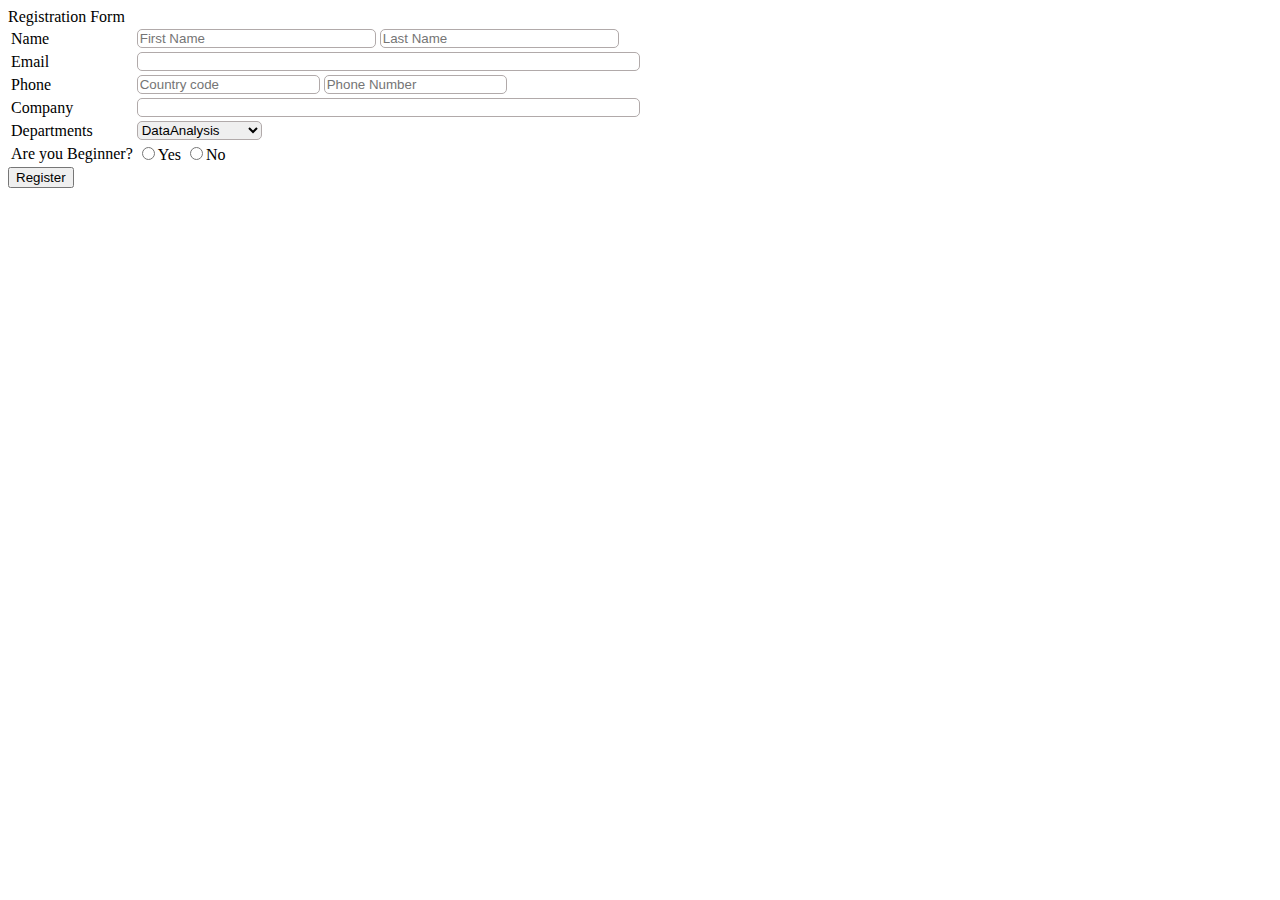
<file: New Task/index.html>
<!DOCTYPE html>
<html>
    <head>
 <title>Registration Form</title>
 <link rel="stylesheet" href="C:\Users\DELL\Desktop\Tasks and Projects\New Task\css\style.css">
    </head>
    <body>
     <form>
      <div class="registration">Registration Form </div>
      <table>
        <tr>
          <td>Name</td>
          <td>
            <input type="text" placeholder="First Name" size="27" id="name" style="border: 1px solid rgb(177, 170, 170); border-radius: 5px; " > 
            <input type="text" placeholder="Last Name" size="27" id="name"style="border: 1px solid  rgb(177, 170, 170); border-radius: 5px;" >
          </td>
        </tr>
        <tr>
          <td>Email</td>
          <td><input type="email" required size="60" id="name"style="border: 1px solid rgb(177, 170, 170); border-radius: 5px; "></td>
        </tr>
        <tr>
          <td>Phone</td>
          <td>
            <input type="number" placeholder="Country code" size="15" id="name"style="border: 1px solid rgb(177, 170, 170); border-radius: 5px; ;">
            <input type="number" placeholder="Phone Number" size="37" id="name"style="border: 1px solid rgb(177, 170, 170); border-radius: 5px; ">
          </td>
        </tr>
        <tr>
          <td>Company</td>
          <td><input  type="text" width="100px" size="60" id="name"style="border: 1px solid rgb(177, 170, 170); border-radius: 5px; "></td>
        </tr>
        <tr>
          <td>Departments</td>
          <td>
            <select style="border: 1px solid rgb(177, 170, 170); border-radius: 5px; ">
             <option>DataAnalysis</option>
             <option>Cybersecurity</option>
             <option>DtataScience</option>
             <option>AI</option>
             <option>webDevelopment</option>
            </select>
          </td>
        </tr>
        <tr>
          <td>Are you Beginner?</td>
          <td>
            <input type="radio" name="123"  class="beginner2" id="name">Yes
             <input type="radio" name="123"  class="beginner3" id="name">No
          </td>
        </tr>
       
      </table>
      
  <div id="register">
    <button>Register</button>
    </div> <br><br>
      
    </form>
    </body>
</html>
</file>
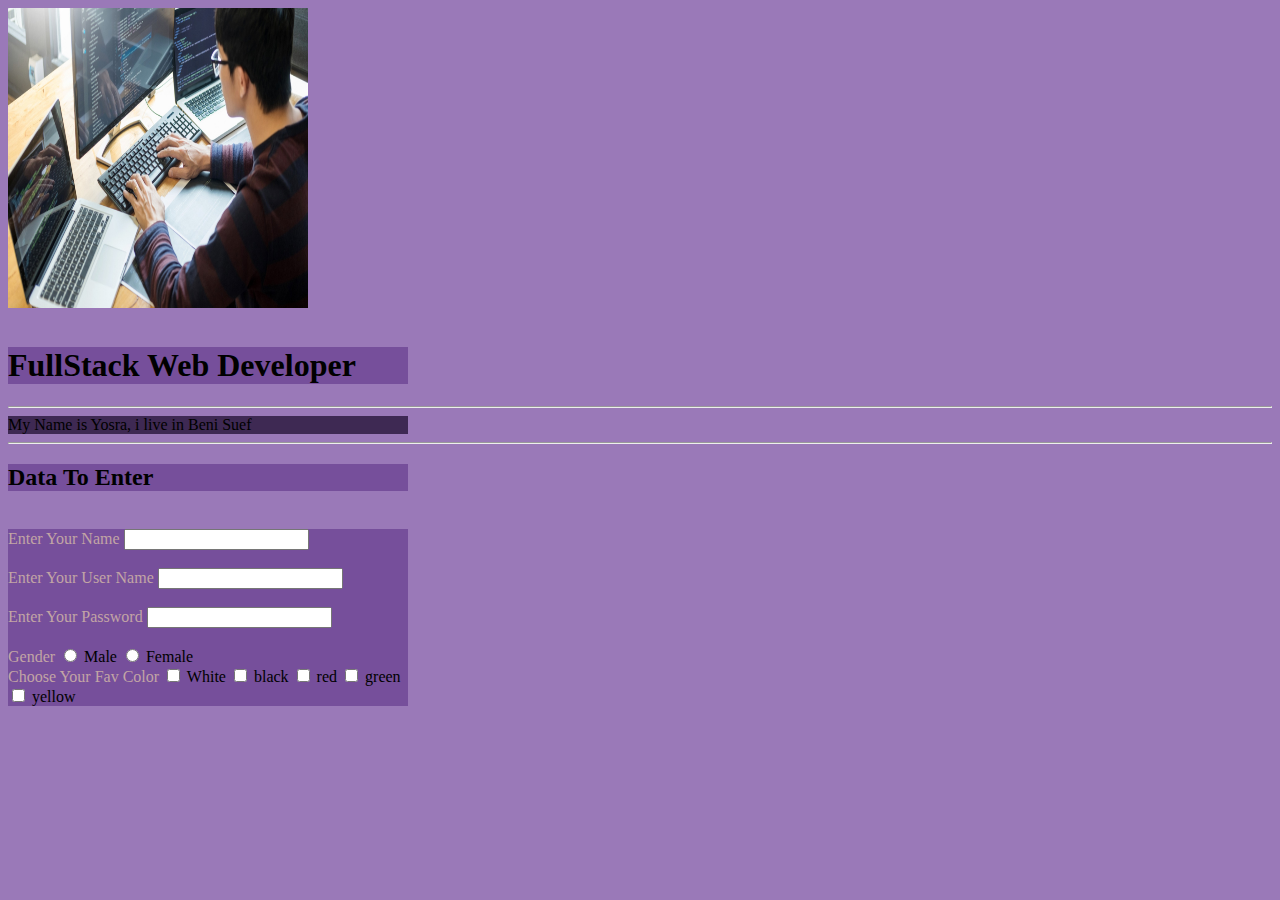
<file: Task 1/index.html>
<html>

<head>

    <title>FullStack Web Developer </title>

    <link rel="stylesheet" href=style.css>

</head>

<body>
   
    <img src="images/Software-Developer.jpg" width="300" height="300" draggable="false">
   
    <br><br>

    <div class="first">
        <h1>FullStack Web Developer</h1>
     </div>

   
    <hr>
    <div id="first">
        My Name is Yosra, i live in Beni Suef
    </div>
     <hr>

       <div>
        <h2> Data To Enter </h2>
          </div>
    <br>

    <div>
        <form>
            <div>
                <label>Enter Your Name </label>
                <input type="text">
            </div>
            <br>

            <div>
                <label>Enter Your User Name </label>
                <input type="text">
            </div>
            <br>


            <div>
                <label> Enter Your Password </label>
                <input type="password" /> </div>
                <br>

                <label> Gender </label>
                <input type="radio" name="one"> Male
                <input type="radio" name="one"> Female
                <br>
                <label>Choose Your Fav Color </label>

                <input type="checkbox"> White
                <input type="checkbox"> black
                <input type="checkbox"> red
                <input type="checkbox"> green
                <input type="checkbox"> yellow

        </form>
    </div>
</body>

</html>
</file>
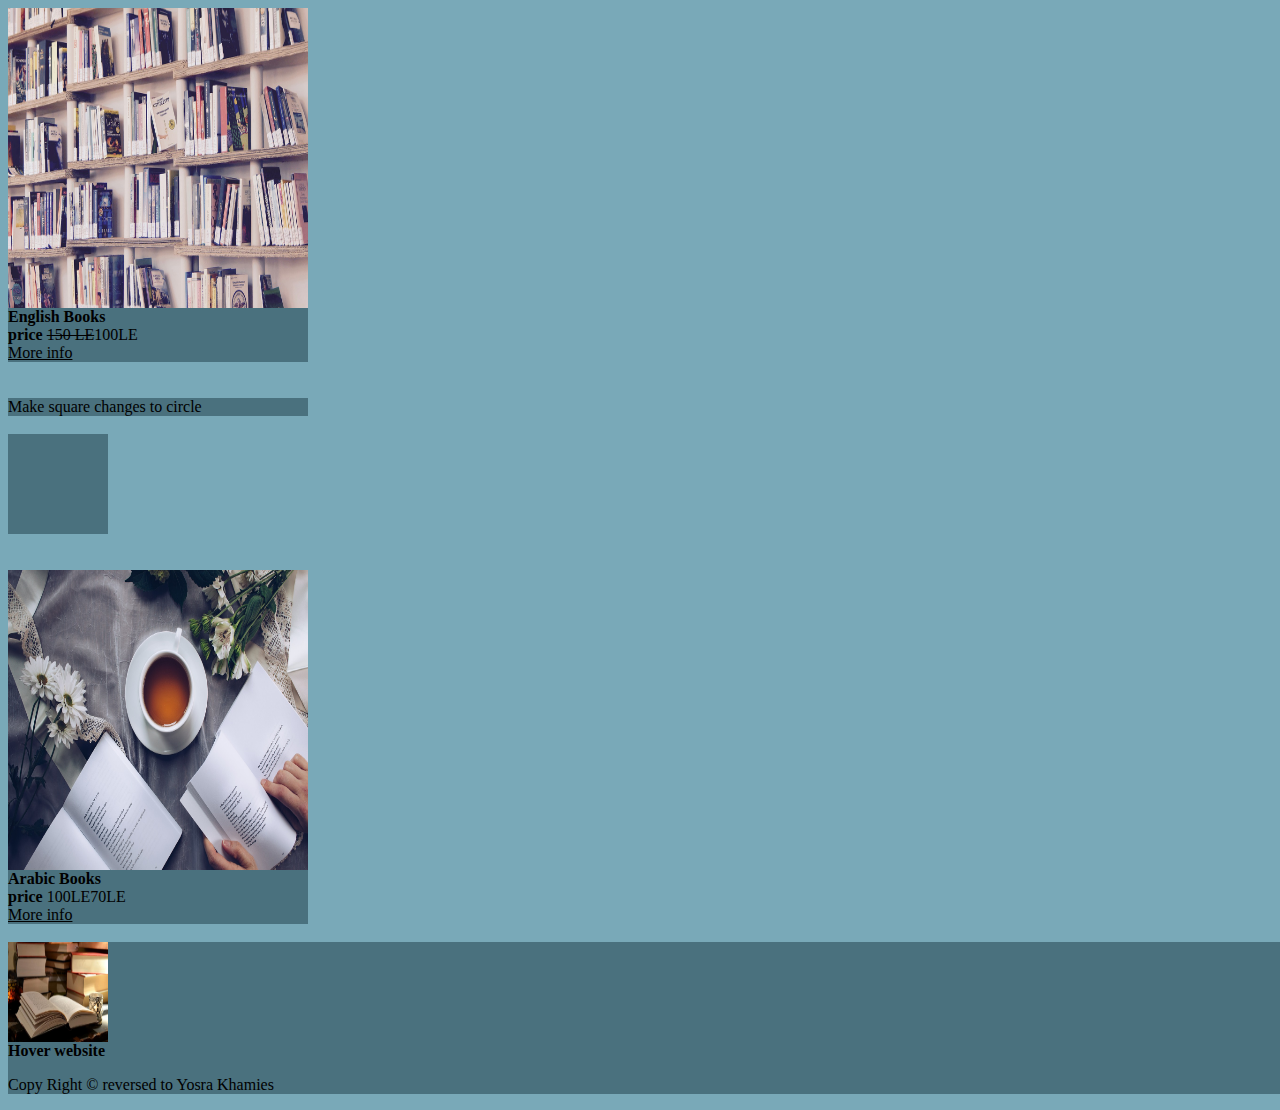
<file: Task 2/index.html>
<html>

<head>

    <title>FullStack Web Developer </title>

    <link href="style.css"  rel="stylesheet" >

</head>

<body>
  
    <img src="images/books-1617327_1280.jpg" width="300" height="300" draggable="false">

    <div class="r4"> 
        <b> English Books </b> <br>
        <b>price </b>   
        <del>150 LE</del>100LE <br>
        <u>More info</u>
    </div>
    <br><br>
    
    <div claas ="first"> 
        Make square changes to circle
    </div> <br>
        <div class="square">
        </div>
    </div><br> <br>

<img src="images/tea-time-3240766_1280.jpg"width="300" height="300" draggable="false" >
<div class="t5"> 
   <b> Arabic Books </b> <br>
   <b> price</b> <de> 100LE</de>70LE <br>
   <u> More info</u>

</div>
<br>
<div class="second">

    <img src="images/R.jpeg"width="100" height="100" draggable="false" >
<br>
  <strong> Hover website </strong>
  <p>   Copy Right &COPY; reversed to Yosra Khamies </p>

</div>






   <!--
    <br><br>

    <div class="first">
        <h1>FullStack Web Developer</h1>
     </div>

   
    <hr>
    <div id="first">
        My Name is Yosra, i live in Beni Suef
    </div>
     <hr>

       <div>
        <h2> Data To Enter </h2>
          </div>
    <br>

    <div>
        <form>
            <div>
                <label>Enter Your Name </label>
                <input type="text">
            </div>
            <br>

            <div>
                <label>Enter Your User Name </label>
                <input type="text">
            </div>
            <br>


            <div>
                <label> Enter Your Password </label>
                <input type="password" </div>
                <br>

                <label> Gender </label>
                <input type="radio" name="one"> Male
                <input type="radio" name="one"> Female
                <br>
                <label>Choose Your Fav Color </label>

                <input type="checkbox"> White
                <input type="checkbox"> black
                <input type="checkbox"> red
                <input type="checkbox"> green
                <input type="checkbox"> yellow

        </form>
    </div>
-->
</body>

</html>
</file>
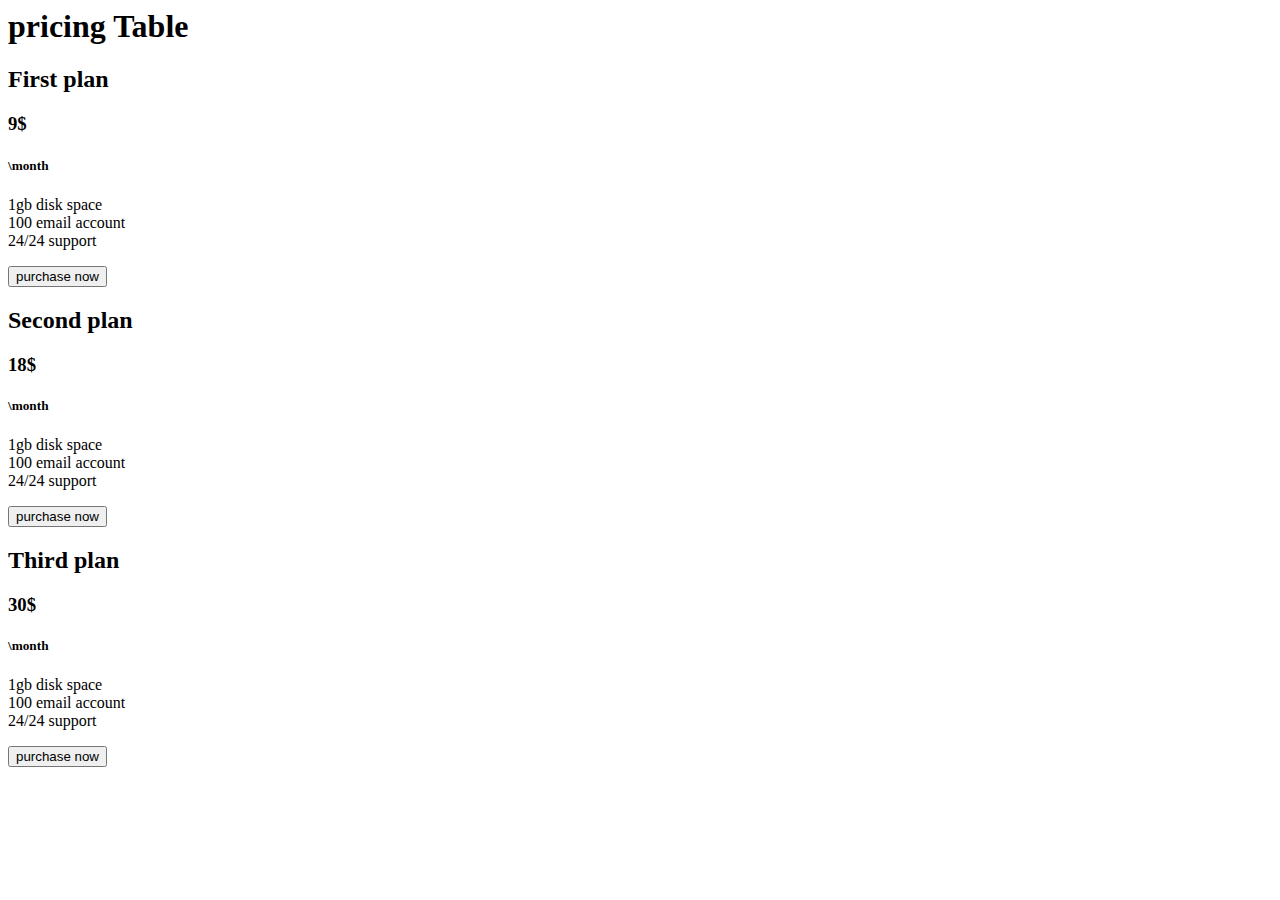
<file: Task 3/Task 3/index.html>
<html> 
    <head>
        <title> pricing Table</title>
        <link rel="stylesheet" href= "C:\Users\DELL\Desktop\Tasks and Projects\Task 3\Task 3\css\style.css">
    </head>

    <body> 

        <h1> pricing Table</h1>
        <div class="first"></div>
       <div class="parent" >
            
            <div class="second">
                <h2>First plan</h2>
                 <div class="circle">
                    <h3>9$</h3>
                    <h5>\month</h5>
                 </div> <!--end circle div-->
                 <p>1gb disk space<br>100 email account<br>24/24 support</p>
                 <button>purchase now </button> 
            </div>  <!--end second div-->
        
            <div class="third">
                <h2>Second plan</h2>
                  <div class="circle"> 
                    <h3>18$</h3>
                    <h5>\month</h5>
                  </div> <!--end circle div-->
                  <p>1gb disk space<br>100 email account<br>24/24 support</p>
                  <button>purchase now </button> 
            </div> <!--end third div-->

            <div class="fourth">
              <h2>Third plan</h2>
                <div class="circle"> 
                  <h3>30$</h3>
                  <h5>\month</h5>
                </div> <!--end circle div-->
                <p>1gb disk space<br>100 email account<br>24/24 support</p>
                <button>purchase now </button> 
            </div> <!--end fourth div--> 

      </div> <!--end parent div-->
    </body>
</html>
</file>
<file: Task 2/style.css>
body{
    background-color: rgb(121, 169, 184);
}

div{
  width: 300px; background-color: rgb(74, 113, 126);
}

.first{
    background-color: rgb(101, 125, 150);
  
   height: 200;
}
.second{
    background-color:  rgb(74, 113, 126);
    width:1500;
}
.r4:hover{
    background-color: rgb(101, 125, 150) ;
    color: rgb(138, 164, 187);
}
.t5:hover{
    background-color: rgb(101, 125, 150) ;
   color:  rgb(138, 164, 187);
}
.square{
    background-color:rgb(74, 113, 126);
    width: 100;
    height: 100;
}
.square:hover{
    background-color: rgb(186, 200, 212);
    border-radius: 50%;
    width: 100;
    height: 100;
}
</file>
